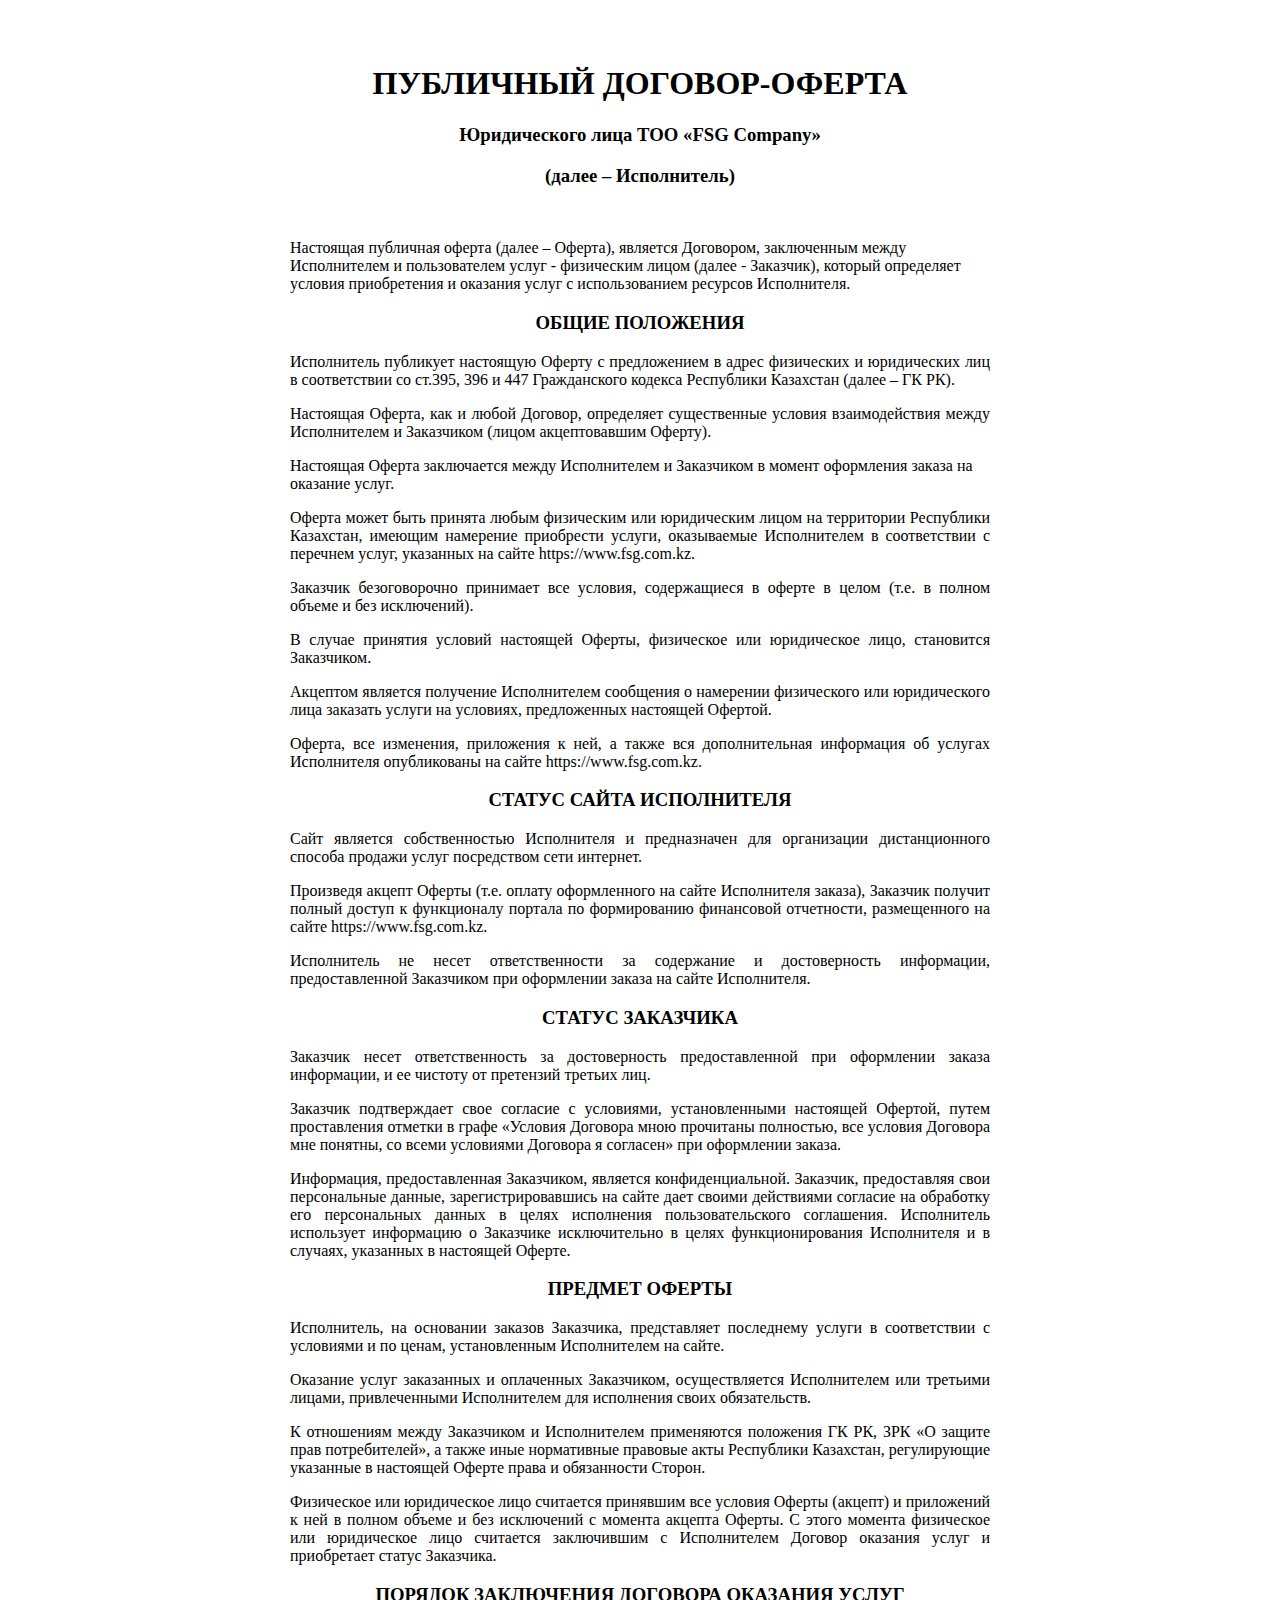
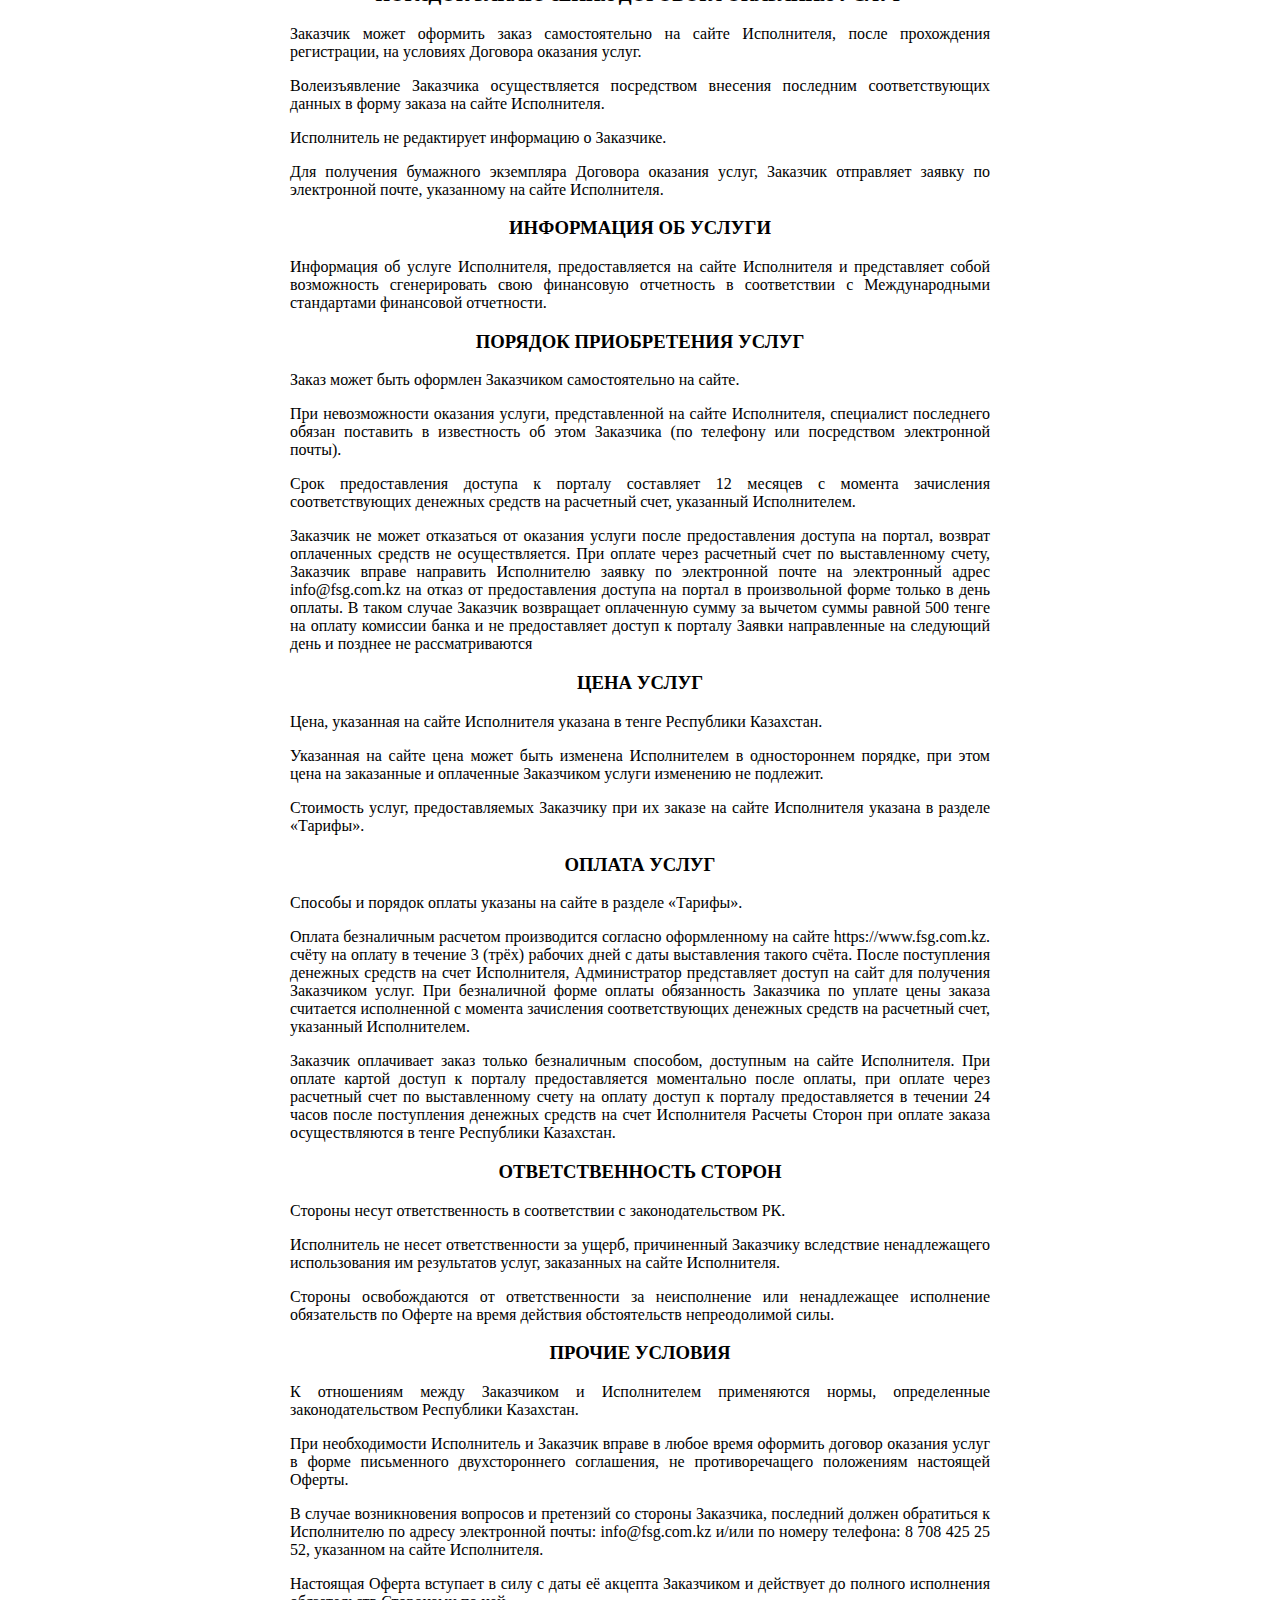
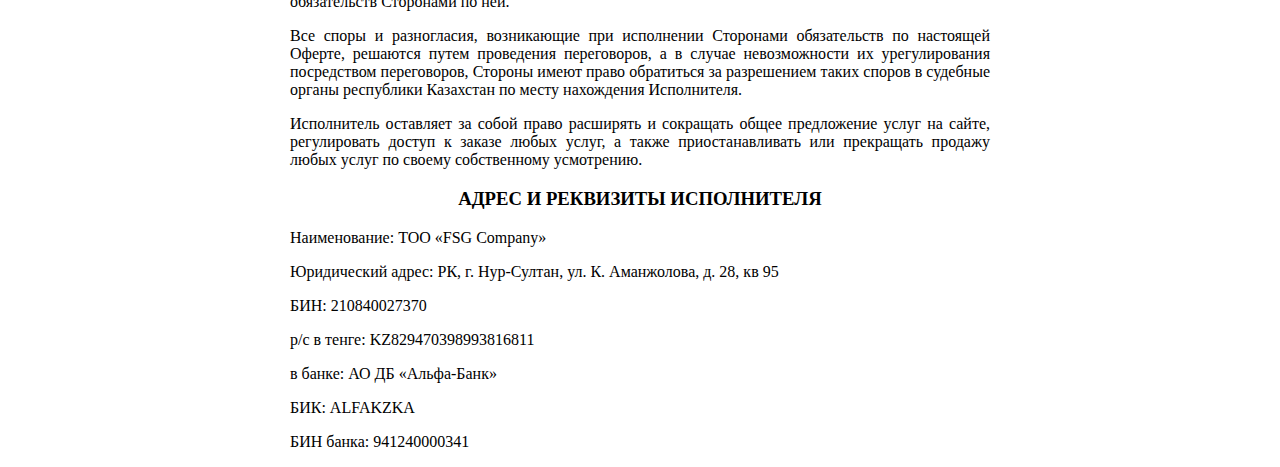
<file: offer.html>
<!DOCTYPE html>
<html lang="en">

<head>
    <meta charset="utf-8" />
    <meta name="viewport" content="width=device-width, initial-scale=1, shrink-to-fit=no" />
    <meta name="description" content="" />
    <meta name="author" content="" />
    <title>Financial Statement Generator - Офферта</title>
    <style>
        div.text {
            width: 700px;
            margin: auto;

        }

        .text p {
            text-align: justify;
        }

        div.h1 {
            text-align: center;
        }

        h1,
        h3 {
            text-align: center;
        }
    </style>
</head>

<body>

    <!-- Icons Grid-->
    <section id="main-info" class="features-icons bg-light text-center">
        <div class="container">
            <div class="row">
                <div class="col-lg-3"></div>
                <div class="col-lg-6">
                    <br>
                    <br>
                    <div class="text">

                        <h1>ПУБЛИЧНЫЙ ДОГОВОР-ОФЕРТА</h1>
                        <h3>Юридического лица ТОО «FSG Company»</h3>
                        <h3>(далее – Исполнитель)</h3>
                        </p>

                        <br>

                        <p>

                        </p>
                        Настоящая публичная оферта (далее – Оферта), является Договором, заключенным между Исполнителем
                        и пользователем услуг - физическим лицом (далее - Заказчик), который определяет условия
                        приобретения и оказания услуг с использованием ресурсов Исполнителя.

                        <h3>ОБЩИЕ ПОЛОЖЕНИЯ</h3>

                        <p>
                        <p>
                            Исполнитель публикует настоящую Оферту с предложением в адрес физических и юридических лиц в
                            соответствии со ст.395, 396 и 447 Гражданского кодекса Республики Казахстан (далее – ГК РК).
                        </p>
                        <p>
                            Настоящая Оферта, как и любой Договор, определяет существенные условия взаимодействия между
                            Исполнителем и Заказчиком (лицом акцептовавшим Оферту).
                        </p>
                        Настоящая Оферта заключается между Исполнителем и Заказчиком в момент оформления заказа на
                        оказание услуг.
                        </p>
                        <p>
                            Оферта может быть принята любым физическим или юридическим лицом на территории Республики
                            Казахстан, имеющим намерение приобрести услуги, оказываемые Исполнителем в соответствии с
                            перечнем услуг, указанных на сайте https://www.fsg.com.kz.
                        </p>
                        <p>
                            Заказчик безоговорочно принимает все условия, содержащиеся в оферте в целом (т.е. в полном
                            объеме и без исключений).
                        </p>
                        <p>
                            В случае принятия условий настоящей Оферты, физическое или юридическое лицо, становится
                            Заказчиком.
                        </p>
                        <p>
                            Акцептом является получение Исполнителем сообщения о намерении физического или юридического
                            лица заказать услуги на условиях, предложенных настоящей Офертой.
                        </p>
                        <p>
                            Оферта, все изменения, приложения к ней, а также вся дополнительная информация об услугах
                            Исполнителя опубликованы на сайте https://www.fsg.com.kz.
                        </p>

                        <h3>СТАТУС САЙТА ИСПОЛНИТЕЛЯ</h3>

                        <p>
                            Сайт является собственностью Исполнителя и предназначен для организации дистанционного
                            способа продажи услуг посредством сети интернет.
                        </p>
                        <p>
                            Произведя акцепт Оферты (т.е. оплату оформленного на сайте Исполнителя заказа), Заказчик 
                            получит полный доступ к функционалу портала по формированию финансовой отчетности, 
                            размещенного на сайте https://www.fsg.com.kz.
                        </p>
                        <p>
                            Исполнитель не несет ответственности за содержание и достоверность информации,
                            предоставленной Заказчиком при оформлении заказа на сайте Исполнителя.
                        </p>

                        <h3>СТАТУС ЗАКАЗЧИКА</h3>

                        <p>
                            Заказчик несет ответственность за достоверность предоставленной при оформлении заказа
                            информации, и ее чистоту от претензий третьих лиц.
                        </p>
                        <p>
                            Заказчик подтверждает свое согласие с условиями, установленными настоящей Офертой, путем
                            проставления отметки в графе «Условия Договора мною прочитаны полностью, все условия
                            Договора мне понятны, со всеми условиями Договора я согласен» при оформлении заказа.
                        </p>
                        <p>
                            Информация, предоставленная Заказчиком, является конфиденциальной. Заказчик, предоставляя
                            свои персональные данные, зарегистрировавшись на сайте дает своими действиями согласие на
                            обработку его персональных данных в целях исполнения пользовательского соглашения.
                            Исполнитель использует информацию о Заказчике исключительно в целях функционирования
                            Исполнителя и в случаях, указанных в настоящей Оферте.
                        </p>


                        <h3>ПРЕДМЕТ ОФЕРТЫ</h3>
                        <p>
                            Исполнитель, на основании заказов Заказчика, представляет последнему услуги в соответствии с
                            условиями и по ценам, установленным Исполнителем на сайте.
                        </p>
                        <p>
                            Оказание услуг заказанных и оплаченных Заказчиком, осуществляется Исполнителем или третьими
                            лицами, привлеченными Исполнителем для исполнения своих обязательств.
                        </p>
                        <p>
                            К отношениям между Заказчиком и Исполнителем применяются положения ГК РК, ЗРК «О защите прав
                            потребителей», а также иные нормативные правовые акты Республики Казахстан, регулирующие
                            указанные в настоящей Оферте права и обязанности Сторон.
                        </p>
                        <p>
                            Физическое или юридическое лицо считается принявшим все условия Оферты (акцепт) и приложений
                            к ней в полном объеме и без исключений с момента акцепта Оферты. С этого момента физическое
                            или юридическое лицо считается заключившим с Исполнителем Договор оказания услуг и
                            приобретает статус Заказчика.
                        </p>


                        <h3>ПОРЯДОК ЗАКЛЮЧЕНИЯ ДОГОВОРА ОКАЗАНИЯ УСЛУГ</h3>
                        <p>
                            Заказчик может оформить заказ самостоятельно на сайте Исполнителя, после прохождения
                            регистрации, на условиях Договора оказания услуг.
                        </p>
                        <p>
                            Волеизъявление Заказчика осуществляется посредством внесения последним соответствующих
                            данных в форму заказа на сайте Исполнителя.
                        </p>
                        <p>
                            Исполнитель не редактирует информацию о Заказчике.
                        </p>
                        <p>
                            Для получения бумажного экземпляра Договора оказания услуг, Заказчик отправляет заявку по
                            электронной почте, указанному на сайте Исполнителя.
                        </p>

                        <h3>ИНФОРМАЦИЯ ОБ УСЛУГИ</h3>
                        <p>
                            Информация об услуге Исполнителя, предоставляется на сайте Исполнителя и представляет собой
                            возможность сгенерировать свою финансовую отчетность в соответствии с Международными
                            стандартами
                            финансовой отчетности.
                        </p>

                        <h3>ПОРЯДОК ПРИОБРЕТЕНИЯ УСЛУГ</h3>
                        <p>
                            Заказ может быть оформлен Заказчиком самостоятельно на сайте.
                        </p>
                        <p>
                            При невозможности оказания услуги, представленной на сайте Исполнителя, специалист
                            последнего
                            обязан поставить в известность об этом Заказчика (по телефону или посредством электронной
                            почты).
                        </p>
                        <p>
                            Срок предоставления доступа к порталу составляет 12 месяцев с момента зачисления
                            соответствующих
                            денежных средств на расчетный счет, указанный Исполнителем.
                        </p>
                        <p>
                            Заказчик не может отказаться от оказания услуги после предоставления доступа на портал, возврат оплаченных средств не осуществляется.
                            При оплате через расчетный счет по выставленному счету, 
                            Заказчик вправе направить Исполнителю заявку по электронной почте на электронный адрес info@fsg.com.kz 
                            на отказ от  предоставления доступа на портал в произвольной форме только в день оплаты. 
                            В таком случае Заказчик возвращает оплаченную сумму за вычетом суммы равной 500 тенге на оплату комиссии банка и не предоставляет доступ к порталу 
                            Заявки направленные на следующий день и позднее  не рассматриваются 
                        </p>

                        <h3>ЦЕНА УСЛУГ</h3>
                        <p>

                            Цена, указанная на сайте Исполнителя указана в тенге Республики Казахстан.
                        </p>
                        <p>
                            Указанная на сайте цена может быть изменена Исполнителем в одностороннем порядке, при этом
                            цена
                            на заказанные и оплаченные Заказчиком услуги изменению не подлежит.
                        </p>
                        <p>
                            Стоимость услуг, предоставляемых Заказчику при их заказе на сайте Исполнителя указана в
                            разделе
                            «Тарифы».
                        </p>

                        <h3>ОПЛАТА УСЛУГ</h3>

                        <p>
                            Способы и порядок оплаты указаны на сайте в разделе «Тарифы».
                        </p>
                        <p>
                            Оплата безналичным расчетом производится согласно оформленному на сайте
                            https://www.fsg.com.kz.
                            счёту на оплату в течение 3 (трёх) рабочих дней с даты выставления такого счёта. После
                            поступления денежных средств на счет Исполнителя, Администратор представляет доступ на сайт
                            для
                            получения Заказчиком услуг. При безналичной форме оплаты обязанность Заказчика по уплате
                            цены
                            заказа считается исполненной с момента зачисления соответствующих денежных средств на
                            расчетный
                            счет, указанный Исполнителем.
                        </p>
                        <p>
                            Заказчик оплачивает заказ только безналичным способом, доступным на сайте Исполнителя.
                            При оплате картой доступ к порталу предоставляется моментально после оплаты, 
                            при оплате через расчетный счет по выставленному счету на оплату доступ к порталу 
                            предоставляется в течении 24 часов после поступления денежных средств на счет Исполнителя
                            Расчеты Сторон при оплате заказа осуществляются в тенге Республики Казахстан.
                        </p>

                        <h3>ОТВЕТСТВЕННОСТЬ СТОРОН</h3>

                        <p>
                            Стороны несут ответственность в соответствии с законодательством РК.
                        </p>
                        <p>

                            Исполнитель не несет ответственности за ущерб, причиненный Заказчику вследствие
                            ненадлежащего
                            использования им результатов услуг, заказанных на сайте Исполнителя.
                        </p>
                        <p>

                            Стороны освобождаются от ответственности за неисполнение или ненадлежащее исполнение
                            обязательств по Оферте на время действия обстоятельств непреодолимой силы.
                        </p>

                        <h3>ПРОЧИЕ УСЛОВИЯ</h3>

                        <p>

                            К отношениям между Заказчиком и Исполнителем применяются нормы, определенные
                            законодательством
                            Республики Казахстан.
                        </p>
                        <p>

                            При необходимости Исполнитель и Заказчик вправе в любое время оформить договор оказания
                            услуг в
                            форме письменного двухстороннего соглашения, не противоречащего положениям настоящей Оферты.
                        </p>
                        <p>

                            В случае возникновения вопросов и претензий со стороны Заказчика, последний должен
                            обратиться к
                            Исполнителю по адресу электронной почты: info@fsg.com.kz и/или по номеру телефона: 8 708 425
                            25 52,
                            указанном на сайте Исполнителя.
                        </p>
                        <p>

                            Настоящая Оферта вступает в силу с даты её акцепта Заказчиком и действует до полного
                            исполнения
                            обязательств Сторонами по ней.
                        </p>
                        <p>

                            Все споры и разногласия, возникающие при исполнении Сторонами обязательств по настоящей
                            Оферте,
                            решаются путем проведения переговоров, а в случае невозможности их урегулирования
                            посредством
                            переговоров, Стороны имеют право обратиться за разрешением таких споров в судебные органы
                            республики Казахстан по месту нахождения Исполнителя.
                        </p>
                        <p>

                            Исполнитель оставляет за собой право расширять и сокращать общее предложение услуг на сайте,
                            регулировать доступ к заказе любых услуг, а также приостанавливать или прекращать продажу
                            любых
                            услуг по своему собственному усмотрению.
                        </p>

                        <h3>АДРЕС И РЕКВИЗИТЫ ИСПОЛНИТЕЛЯ</h3>

                        <p>Наименование: ТОО «FSG Company»</p>
                        <p>Юридический адрес: РК, г. Нур-Султан, ул. К. Аманжолова, д. 28, кв 95</p>
                        <p>БИН: 210840027370</p>
                        <p>р/с в тенге: KZ829470398993816811</p>
                        <p>в банке: АО ДБ «Альфа-Банк»</p>
                        <p>БИК: ALFAKZKA</p>
                        <p>БИН банка: 941240000341</p>

                        </p>
                    </div>
                </div>
            </div>
    </section>


</body>

</html>
</file>
